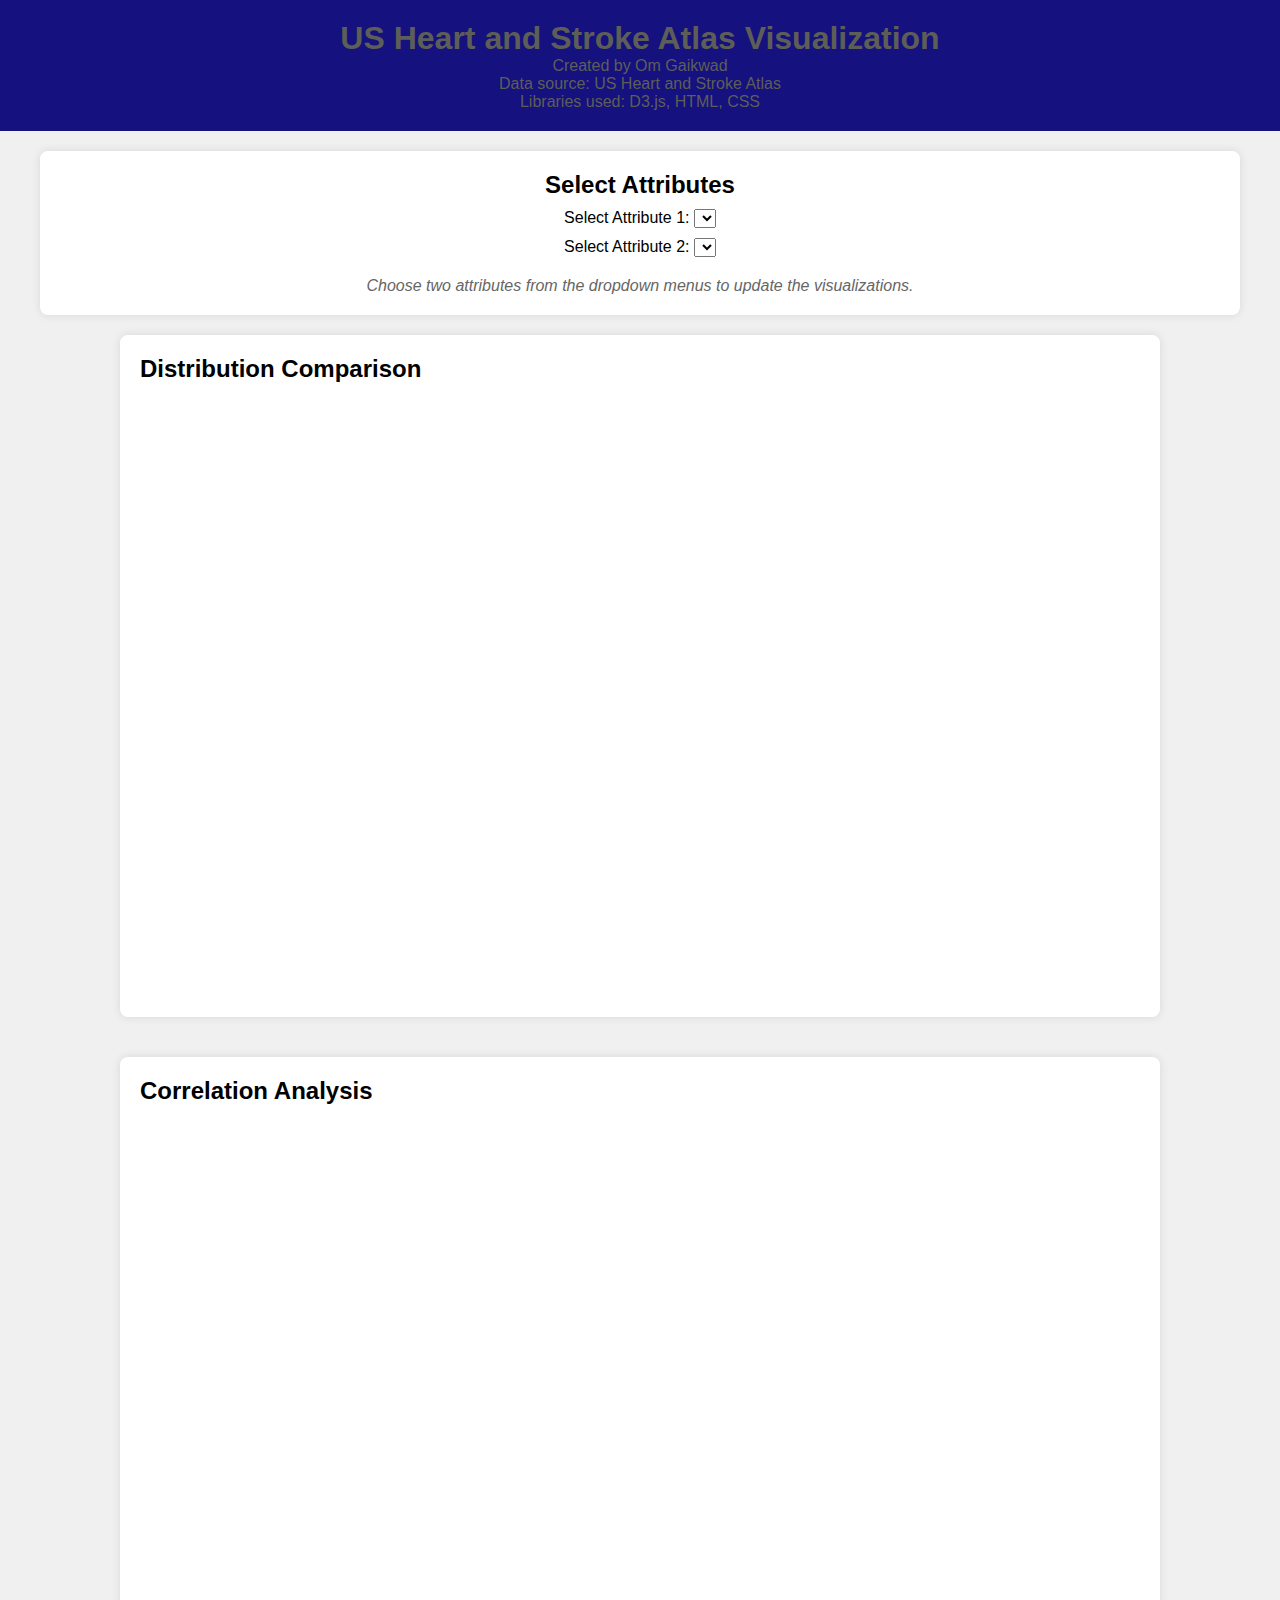
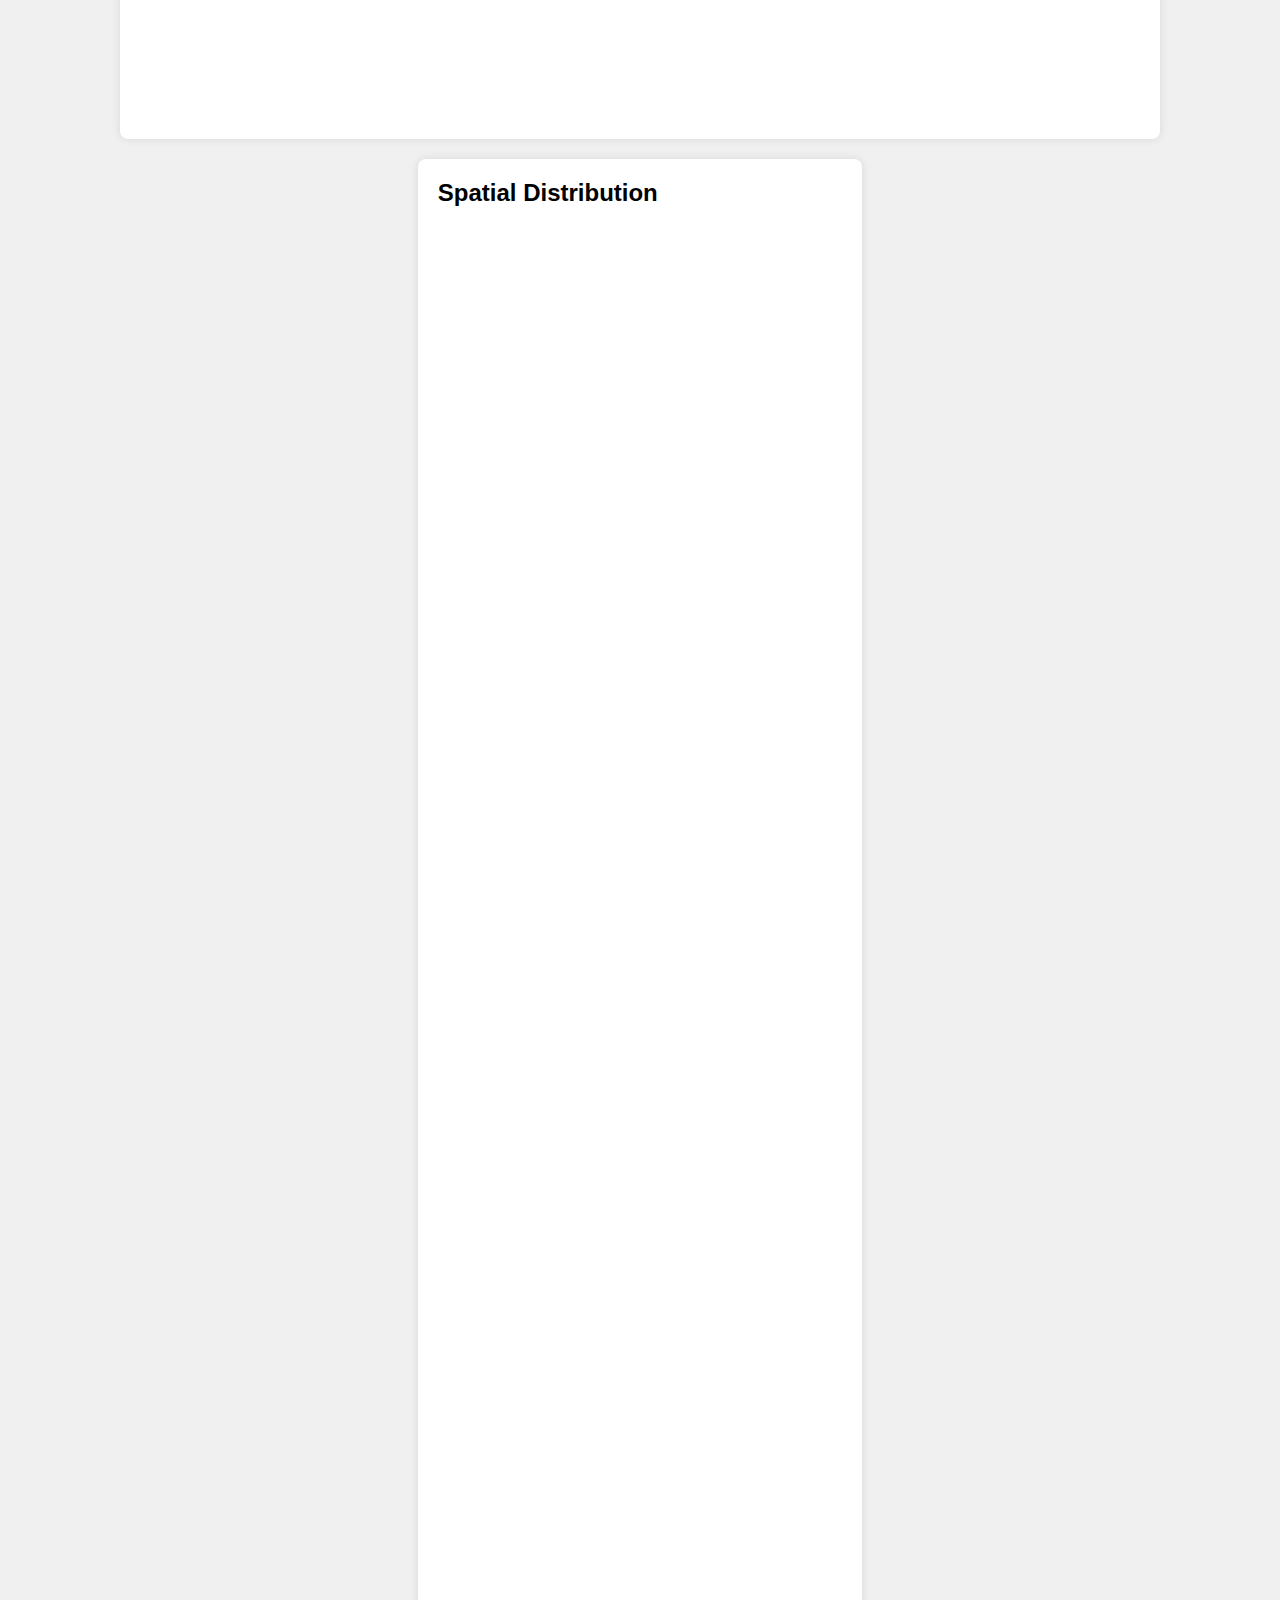
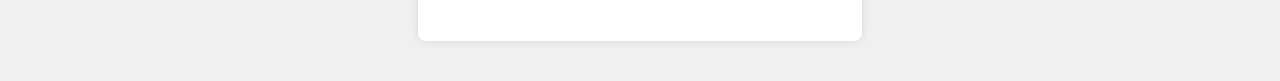
<file: index.html>
<!DOCTYPE html>
<html lang="en">
<head>
    <meta charset="UTF-8">
    <meta name="viewport" content="width=device-width, initial-scale=1.0">
    <title>US Heart and Stroke Atlas Visualization</title>
    <link rel="stylesheet" href="style.css">
</head>
<body>
    <header>
        <h1>US Heart and Stroke Atlas Visualization</h1>
        <p>Created by Om Gaikwad</p>
        <p>Data source: US Heart and Stroke Atlas</p>
        <p>Libraries used: D3.js, HTML, CSS</p>
    </header>

    <div class="visualization-section">
        <div id="attribute-selection">
            <h2>Select Attributes</h2>
            <div class="attribute-select">
                <label for="attribute1">Select Attribute 1:</label>
                <select id="attribute1">
                    <!-- Options for attribute selection -->
                </select>
            </div>
            <div class="attribute-select">
                <label for="attribute2">Select Attribute 2:</label>
                <select id="attribute2">
                    <!-- Options for attribute selection -->
                </select>
            </div>
            <p class="instructions">Choose two attributes from the dropdown menus to update the visualizations.</p>
        </div>

        <div id="distribution-comparison">
            <h2>Distribution Comparison</h2>
            <svg id="distribution-chart" width="1000" height="600"></svg>
        </div>
    </div>

    <div class="visualization-section">
        <div id="correlation-analysis">
            <h2>Correlation Analysis</h2>
            <svg id="scatterplot" width="1000" height="600"></svg>
        </div>

        <div id="spatial-distribution">
            <h2>Spatial Distribution</h2>
            <div id="map-container">
                <div id="map1" class="map"></div>
                <div id="map2" class="map"></div>
                <div id="legend-container">
                    <svg id="legend1" class="legend" width="200" height="200"></svg>
                    <svg id="legend2" class="legend" width="200" height="200"></svg>
                </div>
            </div>
        </div>
    </div>


    <script src="https://d3js.org/d3.v7.min.js"></script>
    <script src="https://d3js.org/topojson.v3.min.js"></script>
    <script src="script.js"></script>
</body>
</html>
</file>
<file: style.css>
/* CSS Reset */
html, body, header, main, div, h1, h2, p, select, label, svg {
    margin: 0;
    padding: 0;
    box-sizing: border-box;
}

/* Global Styles */
body {
    font-family: Arial, sans-serif;
    background-color: #f0f0f0;
}

header {
    background-color: #15117e;
    color: rgb(94, 94, 88);
    padding: 20px;
    text-align: center;
}

.visualization-section {
    display: flex;
    flex-wrap: wrap;
    justify-content: space-around;
    margin: 20px auto;
    max-width: 1200px;
}

.visualization-section > div {
    background-color: #fff;
    box-shadow: 0 0 10px rgba(0, 0, 0, 0.1);
    border-radius: 8px;
    padding: 20px;
    margin-bottom: 20px;
}

.visualization-section h2 {
    margin-bottom: 10px;
}

#attribute-selection {
    flex-basis: 100%;
    text-align: center;
}

.attribute-select {
    margin-bottom: 10px;
}

.instructions {
    margin-top: 20px;
    font-style: italic;
    color: #666;
}

/* Spatial Distribution Maps */
#spatial-distribution {
    max-width: 1000px; /* Adjust max-width if needed */
    overflow-y: auto; /* Allow vertical scrolling */
}

.map {
    width: 100%;
    height: 600px; /* Adjust height of the maps */
}

/* Heatmap */
#heatmap-section {
    flex-basis: 100%;
    text-align: center;
}

#heatmap {
    margin-top: 20px;
    margin-bottom: 20px;
}
</file>
